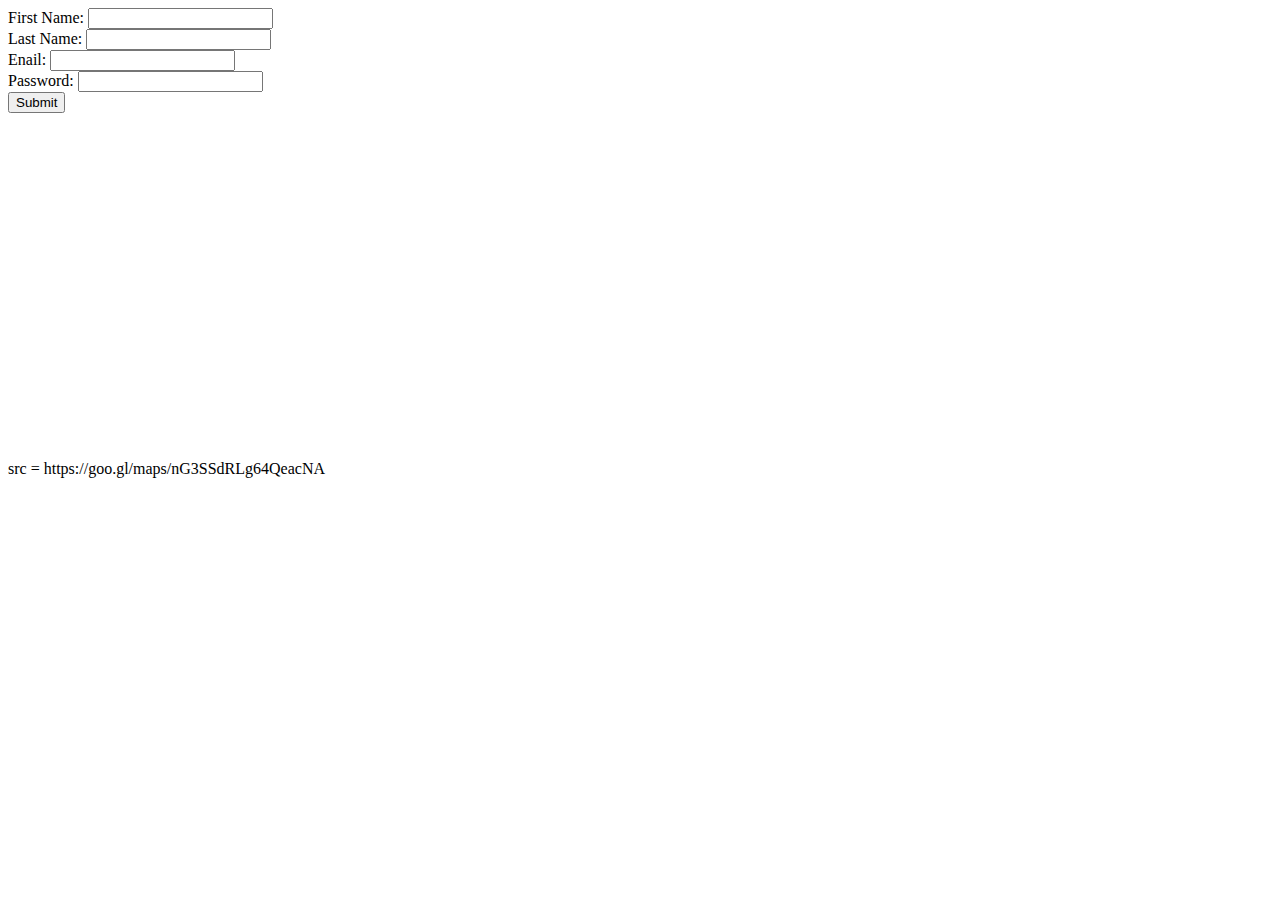
<file: Class 2/index.html>
<html>
  <head> </head>

  <body>
    <form>
      <label>First Name:</label>
      <input type="text" />
      <br />
      <label>Last Name:</label>
      <input type="text" />
      <br />
      <label>Enail:</label>
      <input type="email" />
      <br />
      <label>Password:</label>
      <input type="password" />
      <br />
      <button>Submit</button>
    </form>

    <form>
      <iframe
        width="560"
        height="315"
        src="https://www.youtube.com/embed/dQw4w9WgXcQ"
        title="YouTube video player"
        frameborder="0"
        allow="accelerometer; autoplay; clipboard-write; encrypted-media; gyroscope; picture-in-picture"
        allowfullscreen
      ></iframe>
    </form>

    <form>

       src = https://goo.gl/maps/nG3SSdRLg64QeacNA
    </form>
  </body>
</html>
</file>
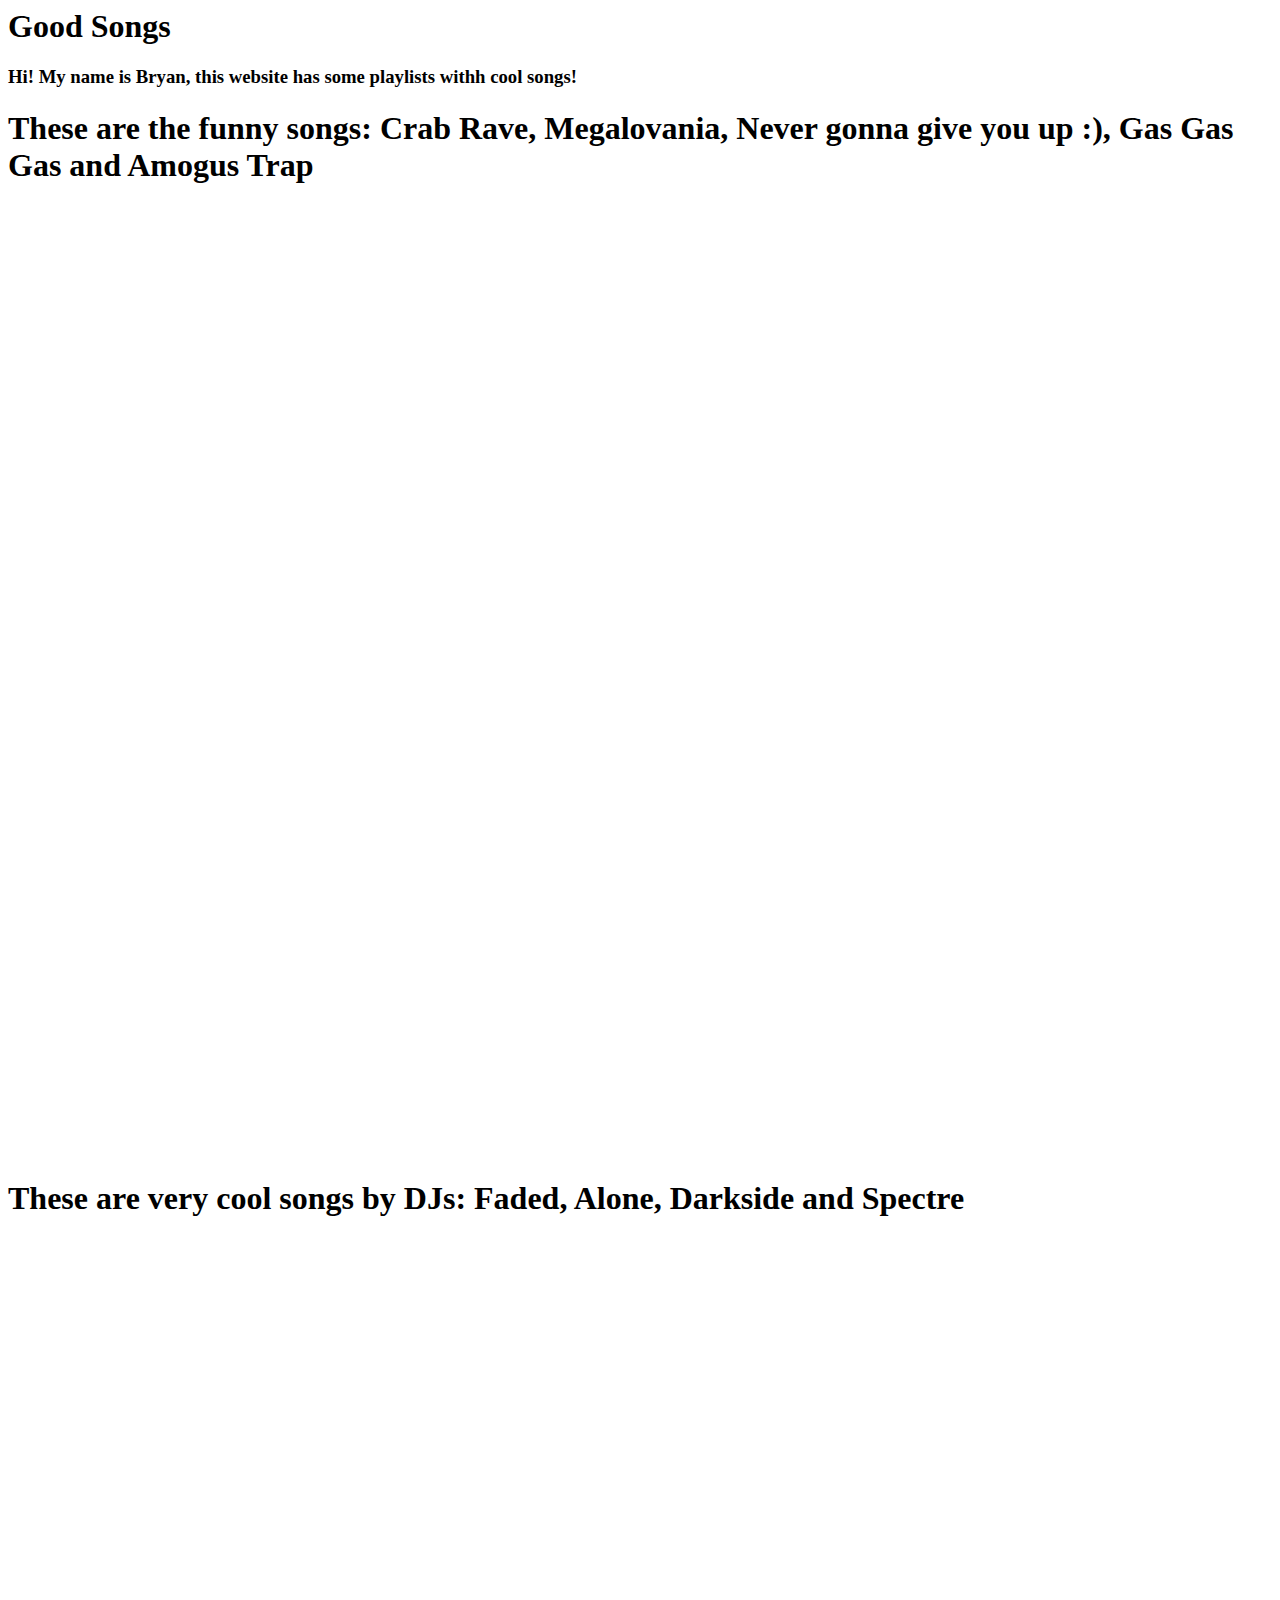
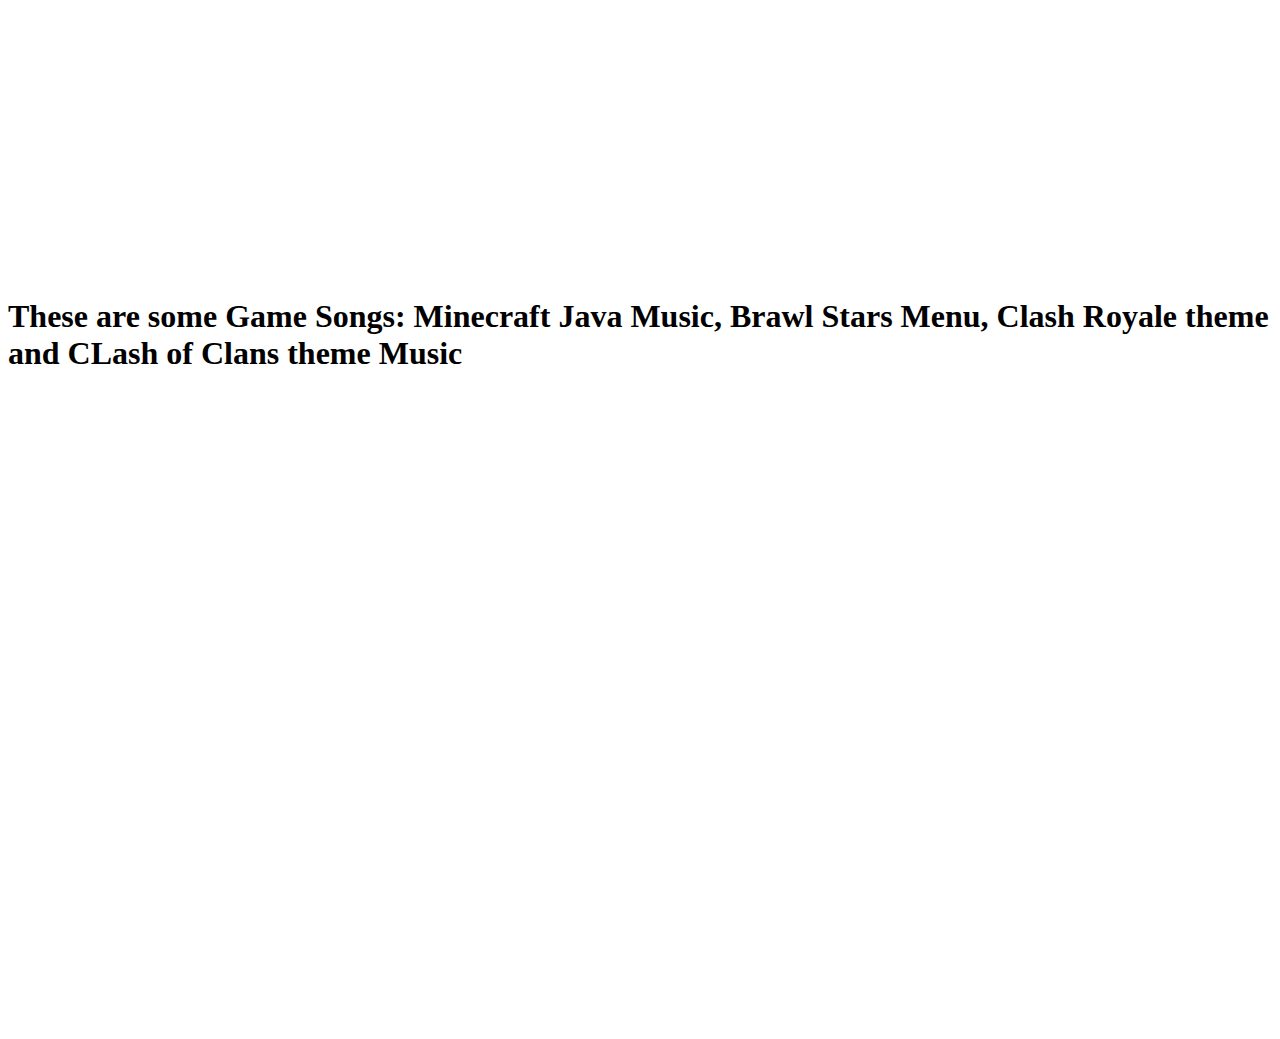
<file: Class 2_HW/index.html>
<html>
    <head></head>
    <body>
        <h1> Good Songs </h1>
        <h3> Hi! My name is Bryan, this website has some playlists withh cool songs! </h3>

        <section>

         <h1> These are the funny songs: Crab Rave, Megalovania, Never gonna give you up :), Gas Gas Gas and Amogus Trap </h2>


    


            <iframe width="560" height="315"src="https://www.youtube.com/embed/wDgQdr8ZkTw" title="YouTube video player" frameborder="0" allow="accelerometer; autoplay; clipboard-write; encrypted-media; gyroscope; picture-in-picture" allowfullscreen></iframe>

            <iframe width="560" height="315" src="https://www.youtube.com/embed/dQw4w9WgXcQ" title="YouTube video player" frameborder="0" allow="accelerometer; autoplay; clipboard-write; encrypted-media; gyroscope; picture-in-picture" allowfullscreen></iframe>

            <iframe width="560" height="315" src="https://www.youtube.com/embed/LDU_Txk06tM" title="YouTube video player" frameborder="0" allow="accelerometer; autoplay; clipboard-write; encrypted-media; gyroscope; picture-in-picture" allowfullscreen></iframe>
            
            <iframe width="560" height="315" src="https://www.youtube.com/embed/atuFSv2bLa8" title="YouTube video player" frameborder="0" allow="accelerometer; autoplay; clipboard-write; encrypted-media; gyroscope; picture-in-picture" allowfullscreen></iframe>

            <iframe width="560" height="315" src="https://www.youtube.com/embed/8-NcrRzH0vA" title="YouTube video player" frameborder="0" allow="accelerometer; autoplay; clipboard-write; encrypted-media; gyroscope; picture-in-picture" allowfullscreen></iframe>

        </section>

        <section>
            <h1> These are very cool songs by DJs: Faded, Alone, Darkside and Spectre </h1>

              <iframe width="560" height="315" src="https://www.youtube.com/embed/60ItHLz5WEA" title="YouTube video player" frameborder="0" allow="accelerometer; autoplay; clipboard-write; encrypted-media; gyroscope; picture-in-picture" allowfullscreen></iframe>

              <iframe width="560" height="315" src="https://www.youtube.com/embed/ALZHF5UqnU4" title="YouTube video player" frameborder="0" allow="accelerometer; autoplay; clipboard-write; encrypted-media; gyroscope; picture-in-picture" allowfullscreen></iframe>

              <iframe width="560" height="315" src="https://www.youtube.com/embed/M-P4QBt-FWw" title="YouTube video player" frameborder="0" allow="accelerometer; autoplay; clipboard-write; encrypted-media; gyroscope; picture-in-picture" allowfullscreen></iframe>

              <iframe width="560" height="315" src="https://www.youtube.com/embed/wJnBTPUQS5A" title="YouTube video player" frameborder="0" allow="accelerometer; autoplay; clipboard-write; encrypted-media; gyroscope; picture-in-picture" allowfullscreen></iframe>

             
        </section>

        <section>
            <h1> These are some Game Songs: Minecraft Java Music, Brawl Stars Menu, Clash Royale theme and CLash of Clans theme Music</h1>

            <iframe width="560" height="315" src="https://www.youtube.com/embed/cjQQ9JYGgTM" title="YouTube video player" frameborder="0" allow="accelerometer; autoplay; clipboard-write; encrypted-media; gyroscope; picture-in-picture" allowfullscreen></iframe>

            <iframe width="560" height="315" src="https://www.youtube.com/embed/3UHohn4Wx1w" title="YouTube video player" frameborder="0" allow="accelerometer; autoplay; clipboard-write; encrypted-media; gyroscope; picture-in-picture" allowfullscreen></iframe>

            <iframe width="560" height="315" src="https://www.youtube.com/embed/X_BHk3Cz1xc" title="YouTube video player" frameborder="0" allow="accelerometer; autoplay; clipboard-write; encrypted-media; gyroscope; picture-in-picture" allowfullscreen></iframe>

            <iframe width="560" height="315" src="https://www.youtube.com/embed/wq16HDRoidA" title="YouTube video player" frameborder="0" allow="accelerometer; autoplay; clipboard-write; encrypted-media; gyroscope; picture-in-picture" allowfullscreen></iframe>



        </section>

            
            

            
        
    </body>
</html>
</file>
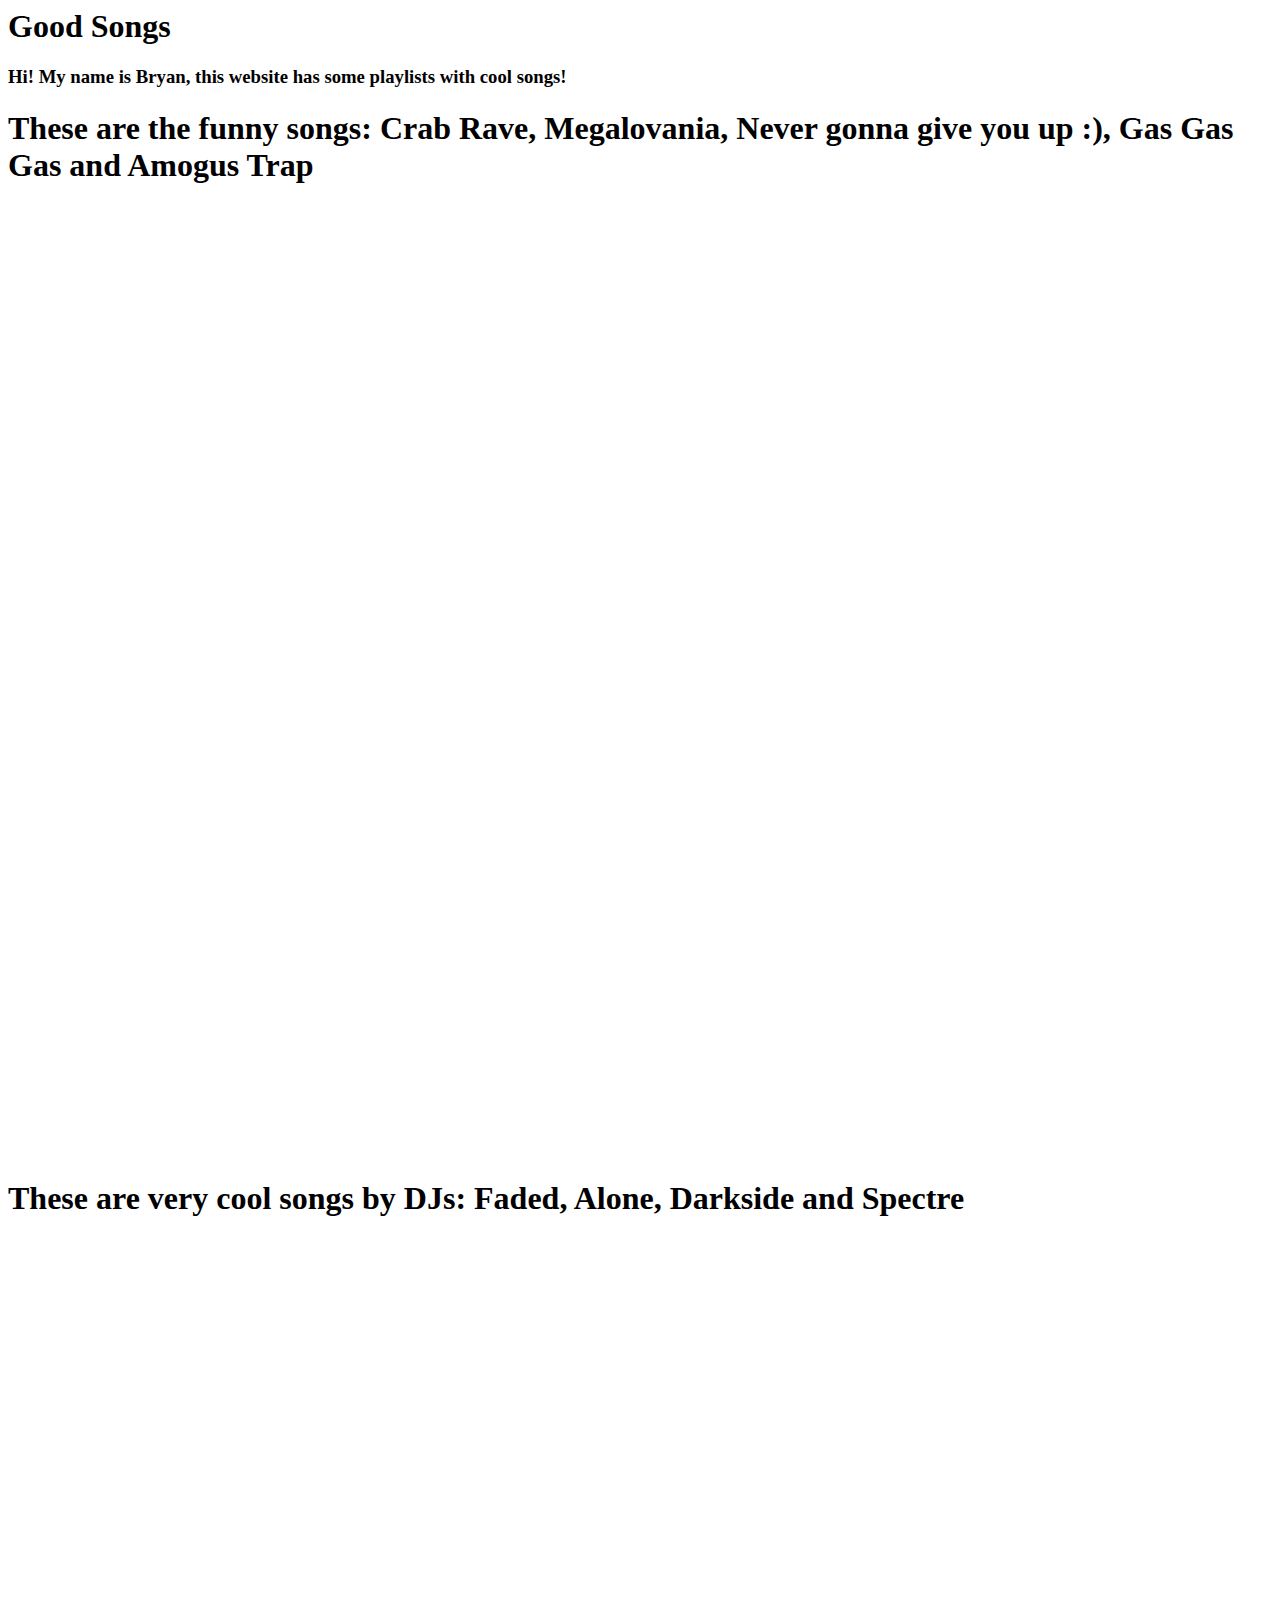
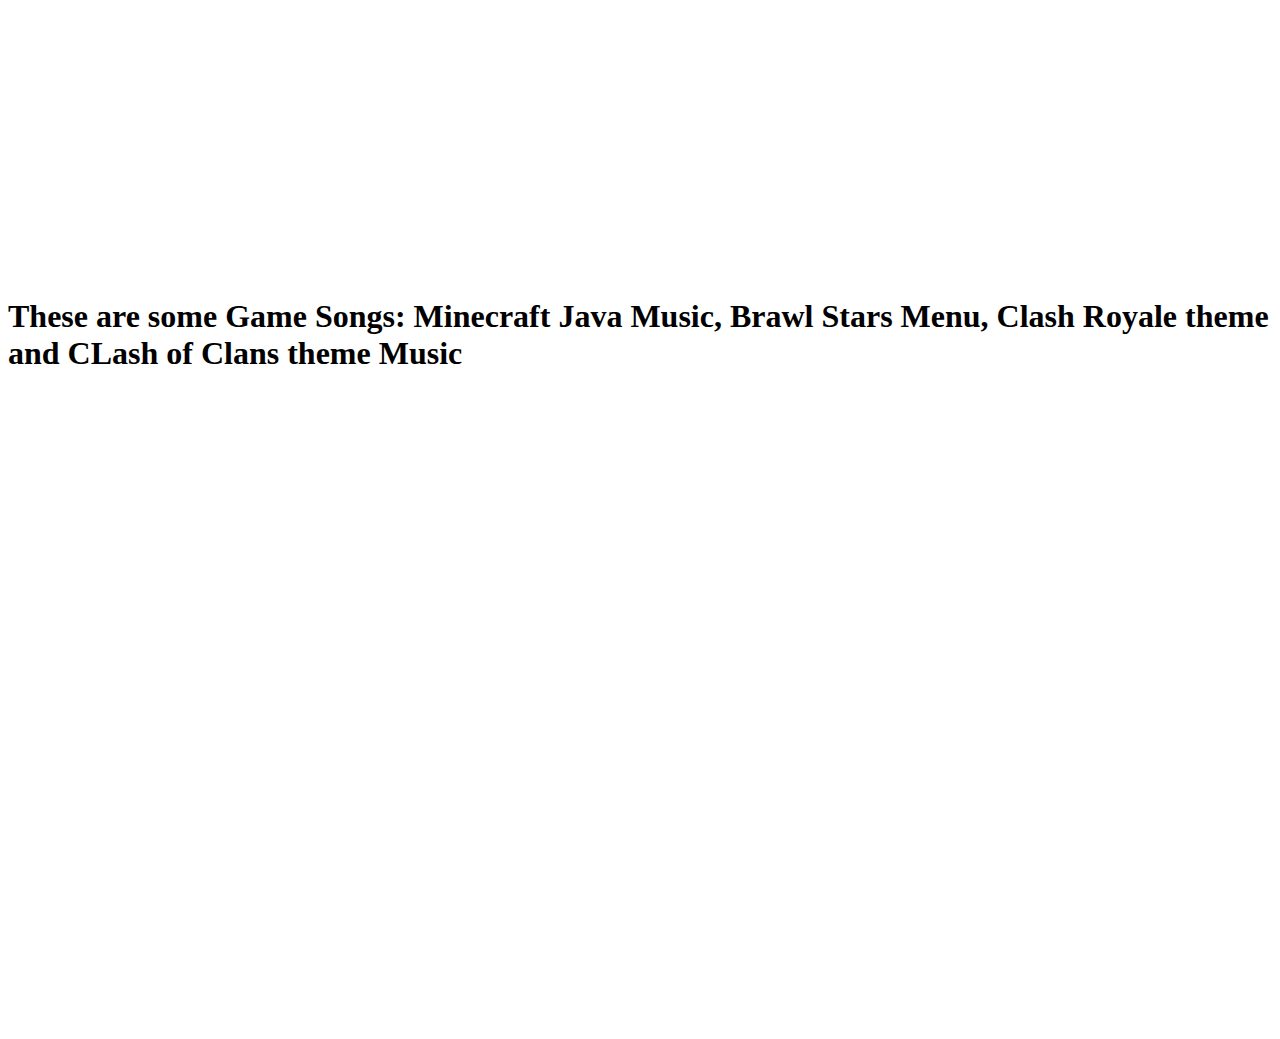
<file: Present/index.html>
<html>
    <head></head>
    <body>
        <h1> Good Songs </h1>
        <h3> Hi! My name is Bryan, this website has some playlists with cool songs! </h3>

        <section>

         <h1> These are the funny songs: Crab Rave, Megalovania, Never gonna give you up :), Gas Gas Gas and Amogus Trap </h2>


    


            <iframe width="560" height="315"src="https://www.youtube.com/embed/wDgQdr8ZkTw" title="YouTube video player" frameborder="0" allow="accelerometer; autoplay; clipboard-write; encrypted-media; gyroscope; picture-in-picture" allowfullscreen></iframe>

            <iframe width="560" height="315" src="https://www.youtube.com/embed/dQw4w9WgXcQ" title="YouTube video player" frameborder="0" allow="accelerometer; autoplay; clipboard-write; encrypted-media; gyroscope; picture-in-picture" allowfullscreen></iframe>

            <iframe width="560" height="315" src="https://www.youtube.com/embed/LDU_Txk06tM" title="YouTube video player" frameborder="0" allow="accelerometer; autoplay; clipboard-write; encrypted-media; gyroscope; picture-in-picture" allowfullscreen></iframe>
            
            <iframe width="560" height="315" src="https://www.youtube.com/embed/atuFSv2bLa8" title="YouTube video player" frameborder="0" allow="accelerometer; autoplay; clipboard-write; encrypted-media; gyroscope; picture-in-picture" allowfullscreen></iframe>

            <iframe width="560" height="315" src="https://www.youtube.com/embed/8-NcrRzH0vA" title="YouTube video player" frameborder="0" allow="accelerometer; autoplay; clipboard-write; encrypted-media; gyroscope; picture-in-picture" allowfullscreen></iframe>

        </section>

        <section>
            <h1> These are very cool songs by DJs: Faded, Alone, Darkside and Spectre </h1>

              <iframe width="560" height="315" src="https://www.youtube.com/embed/60ItHLz5WEA" title="YouTube video player" frameborder="0" allow="accelerometer; autoplay; clipboard-write; encrypted-media; gyroscope; picture-in-picture" allowfullscreen></iframe>

              <iframe width="560" height="315" src="https://www.youtube.com/embed/ALZHF5UqnU4" title="YouTube video player" frameborder="0" allow="accelerometer; autoplay; clipboard-write; encrypted-media; gyroscope; picture-in-picture" allowfullscreen></iframe>

              <iframe width="560" height="315" src="https://www.youtube.com/embed/M-P4QBt-FWw" title="YouTube video player" frameborder="0" allow="accelerometer; autoplay; clipboard-write; encrypted-media; gyroscope; picture-in-picture" allowfullscreen></iframe>

              <iframe width="560" height="315" src="https://www.youtube.com/embed/wJnBTPUQS5A" title="YouTube video player" frameborder="0" allow="accelerometer; autoplay; clipboard-write; encrypted-media; gyroscope; picture-in-picture" allowfullscreen></iframe>

             
        </section>

        <section>
            <h1> These are some Game Songs: Minecraft Java Music, Brawl Stars Menu, Clash Royale theme and CLash of Clans theme Music</h1>

            <iframe width="560" height="315" src="https://www.youtube.com/embed/cjQQ9JYGgTM" title="YouTube video player" frameborder="0" allow="accelerometer; autoplay; clipboard-write; encrypted-media; gyroscope; picture-in-picture" allowfullscreen></iframe>

            <iframe width="560" height="315" src="https://www.youtube.com/embed/3UHohn4Wx1w" title="YouTube video player" frameborder="0" allow="accelerometer; autoplay; clipboard-write; encrypted-media; gyroscope; picture-in-picture" allowfullscreen></iframe>

            <iframe width="560" height="315" src="https://www.youtube.com/embed/X_BHk3Cz1xc" title="YouTube video player" frameborder="0" allow="accelerometer; autoplay; clipboard-write; encrypted-media; gyroscope; picture-in-picture" allowfullscreen></iframe>

            <iframe width="560" height="315" src="https://www.youtube.com/embed/wq16HDRoidA" title="YouTube video player" frameborder="0" allow="accelerometer; autoplay; clipboard-write; encrypted-media; gyroscope; picture-in-picture" allowfullscreen></iframe>



        </section>

        <section> </section>

            
            

            
        
    </body>
</html>
</file>
